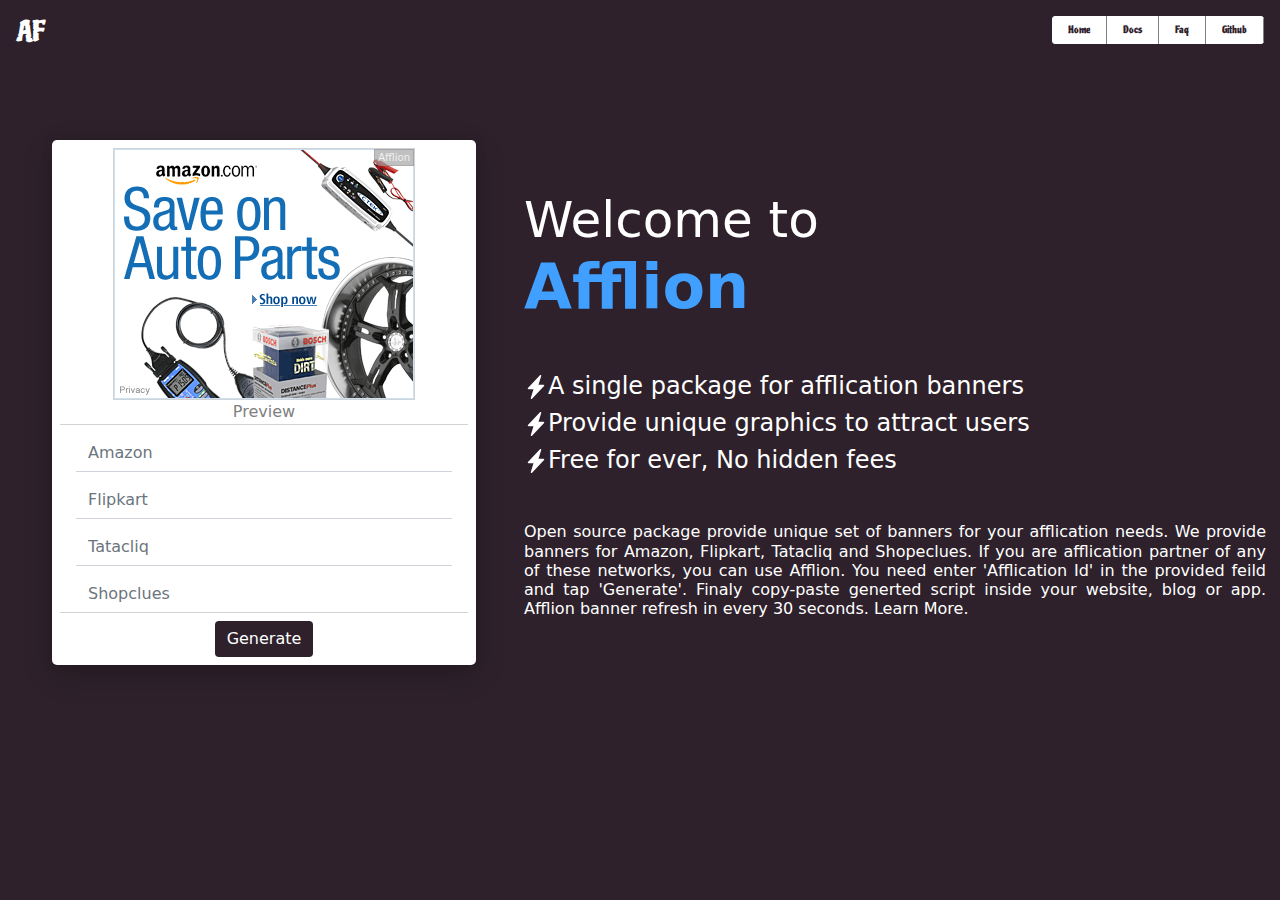
<file: afflion/index.html>
<!DOCTYPE html><html lang=en><head><title>Afflion - Open Source Package For Afflication Banners</title><script src=./dest/script.min.js></script><link rel=stylesheet href=./dest/style.css><link href="https://fonts.googleapis.com/css2?family=Piedra&display=swap" rel=stylesheet></head><body><div class=container-fluid><div class=row><h3 class="logo-container col-xxl-12 pt-3 m-0"><span>AF</span><ul class="nav nav-pills float-right"><li class=nav-item><a class="nav-link active" aria-current=page href=http://nikhilvijay.com>Home</a></li><li class=nav-item><a class=nav-link href=#faq>Docs</a></li><li class=nav-item><a class=nav-link href=#faq>Faq</a></li><li class=nav-item><a class=nav-link href=#>Github</a></li></ul></h3><div class="app col-10 col-sm-10 col-md-5 col-lg-4 col-xl-4 col-xxl-3 p-2 g-lg-5 mx-md-5 order-2 order-sm-2 order-md-1"><div class="col-xxl preview-container"><div id=preview></div><script>
						// $(function () { 
						// 	plugin.init({ uid: "preview", width: 300, height: 250, interval: 5e4, amazon: "amz", flipkart: "flp", tatacliq: "tata", shopclue: "shop", condom: "con" }) 
						// });
						document.addEventListener("DOMContentLoaded", function(event) {
							//plugin.init({ uid: "preview", width: 300, height: 250, interval: 3000, amazon: "amz", flipkart: "flp", tatacliq: "tata", shopclue: "shop", condom: "con" })
							
							plugin.init({ 
								uid: "preview", 
								width: 300, 
								height: 250, 
								interval: 3000, 
								amazon: "gstore03d-21", 
								flipkart: "", 
								tatacliq: "lDPq", 
								shopclue: "lDu1"
							})
						});
					</script><p>Preview</p></div><div class="col-xxl control-container px-3"><input class="form-control pt-3" type=text placeholder=Amazon aria-label="deafult input example"> <input class="form-control pt-3" type=text placeholder=Flipkart aria-label="deafult input example"> <input class="form-control pt-3" type=text placeholder=Tatacliq aria-label="deafult input example"> <input class="form-control pt-3 border-0" type=text placeholder=Shopclues aria-label="deafult input example"></div><button type=button class="btn btn-primary mt-2 mx-auto col-xxl-6">Generate</button></div><div class="caption col-md-5 col-lg-6 col-xl-7 col-xxl-8 p-3 p-sm-3 p-md-0 p-lg-0 p-xl-0 p-xxl-0 g-lg-5 order-1 order-sm-1 order-md-2"><h3 class="m-0 p-0">Welcome to</h3><h1 class="m-0 p-0">Afflion</h1><h4 class=mt-5><svg width=1em height=1em viewbox="0 0 16 16" class="bi bi-lightning-fill" fill=currentColor xmlns=http://www.w3.org/2000/svg><path fill-rule=evenodd d="M11.251.068a.5.5 0 0 1 .227.58L9.677 6.5H13a.5.5 0 0 1 .364.843l-8 8.5a.5.5 0 0 1-.842-.49L6.323 9.5H3a.5.5 0 0 1-.364-.843l8-8.5a.5.5 0 0 1 .615-.09z"></path></svg><span>A single package for afflication banners</span></h4><h4><svg width=1em height=1em viewbox="0 0 16 16" class="bi bi-lightning-fill" fill=currentColor xmlns=http://www.w3.org/2000/svg><path fill-rule=evenodd d="M11.251.068a.5.5 0 0 1 .227.58L9.677 6.5H13a.5.5 0 0 1 .364.843l-8 8.5a.5.5 0 0 1-.842-.49L6.323 9.5H3a.5.5 0 0 1-.364-.843l8-8.5a.5.5 0 0 1 .615-.09z"></path></svg><span>Provide unique graphics to attract users</span></h4><h4 class=mb-5><svg width=1em height=1em viewbox="0 0 16 16" class="bi bi-lightning-fill" fill=currentColor xmlns=http://www.w3.org/2000/svg><path fill-rule=evenodd d="M11.251.068a.5.5 0 0 1 .227.58L9.677 6.5H13a.5.5 0 0 1 .364.843l-8 8.5a.5.5 0 0 1-.842-.49L6.323 9.5H3a.5.5 0 0 1-.364-.843l8-8.5a.5.5 0 0 1 .615-.09z"></path></svg><span>Free for ever, No hidden fees</span></h4><h6>Open source package provide unique set of banners for your afflication needs. We provide banners for Amazon, Flipkart, Tatacliq and Shopeclues. If you are afflication partner of any of these networks, you can use Afflion. You need enter 'Afflication Id' in the provided feild and tap 'Generate'. Finaly copy-paste generted script inside your website, blog or app. Afflion banner refresh in every 30 seconds. <a>Learn More</a>.</h6></div></div></div></body></html>
</file>
